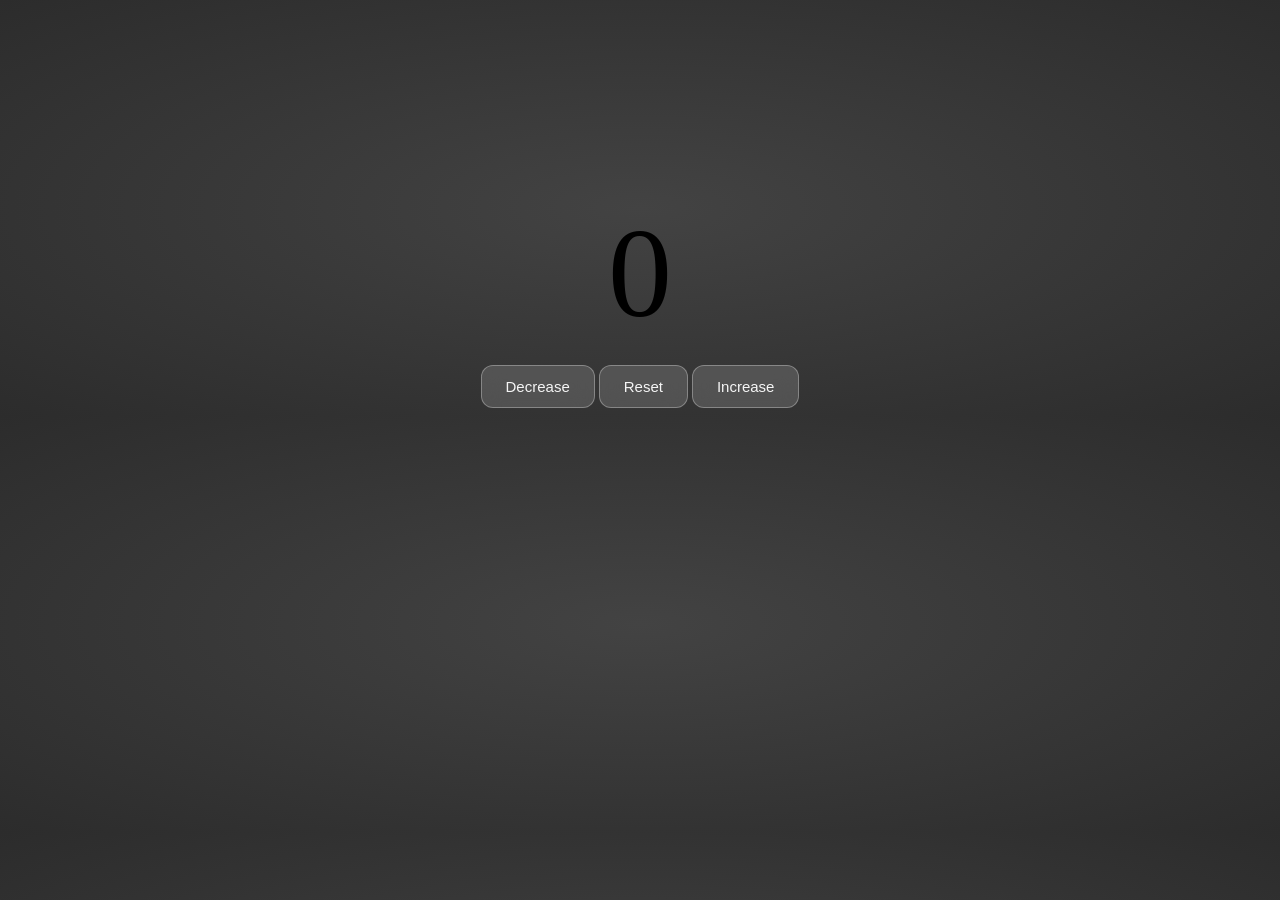
<file: Counter/index.html>
<!DOCTYPE html>
<html lang="en">
<head>
    <meta charset="UTF-8">
    <meta name="viewport" content="width=device-width, initial-scale=1.0">
    <link rel="stylesheet" href="style.css">
    <title>Js Practice</title>
</head>
<body>
    <label id="countlabel">0</label><br>

    <div id="Btncontainer">
        <button id="decreaseBtn">Decrease</button>
        <button id="resetBtn">Reset</button>
        <button id="increaseBtn">Increase</button>
    </div>

    <script src="index.js"></script>
</body>
</html>
</file>
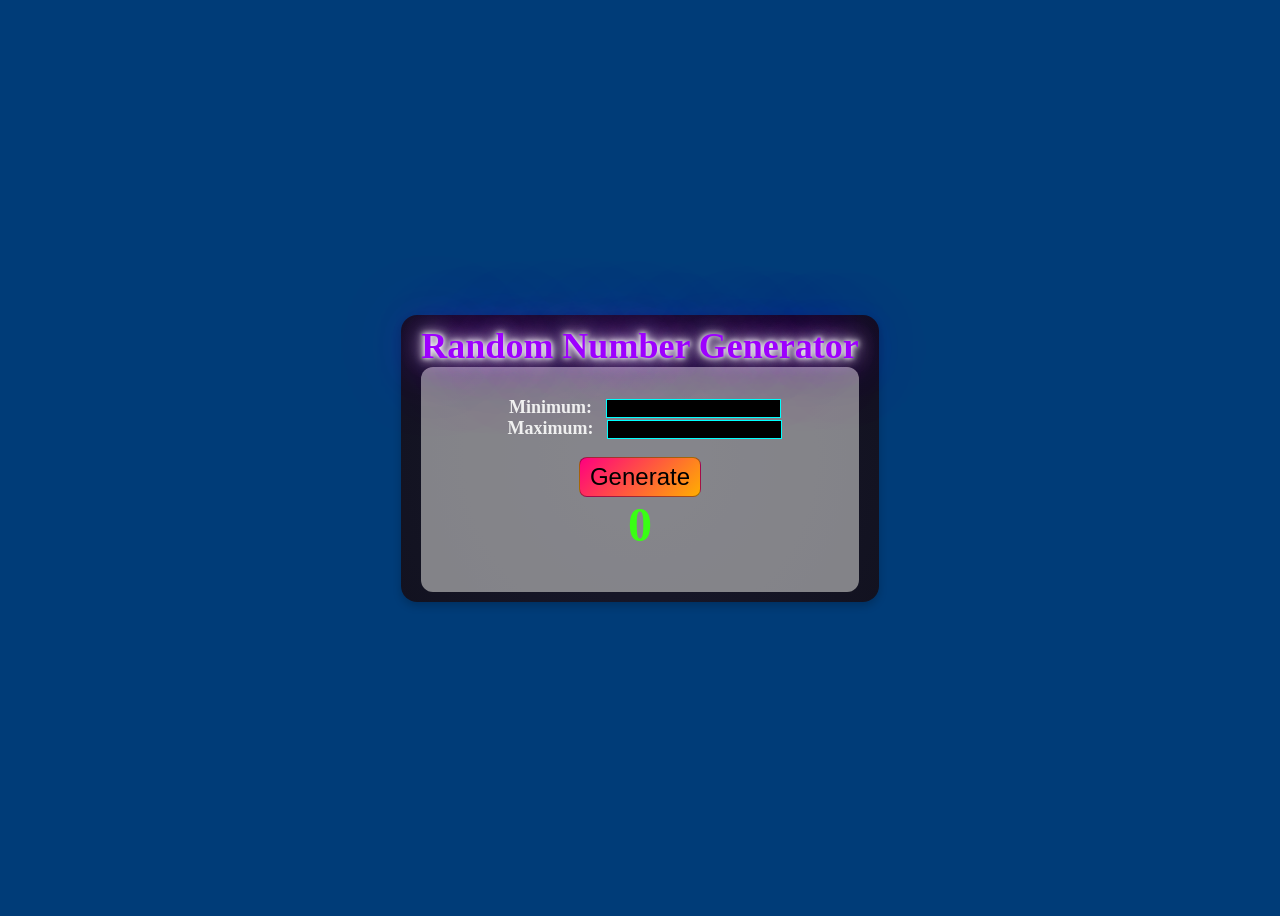
<file: Random Number Generator/index.html>
<!DOCTYPE html>
<html lang="en">
<head>
    <meta charset="UTF-8">
    <meta name="viewport" content="width=device-width, initial-scale=1.0">
    <link rel="stylesheet" href="style.css">
    <title>Random number generator</title>
</head>
<body>
    <div id="Window" >
        <div id="Generator" >
            <label id="title">Random Number Generator</label>
            <div id="Content" >
                <div id="Minimum-container">
                    <label id="Minimum">Minimum:</label>
                    <input id="Minimuminput">
                </div>
                <div id="Maximum-container" >
                    <label id="Maximum">Maximum:</label>
                    <input id="Maximuminput" >
                </div><br>
                <button id="GenerateBtn">Generate</button><br>
                <label id="Number">0</label>
            </div>
        </div>
    </div>
    
    <script src="index.js"></script>
</body>
</html>
</file>
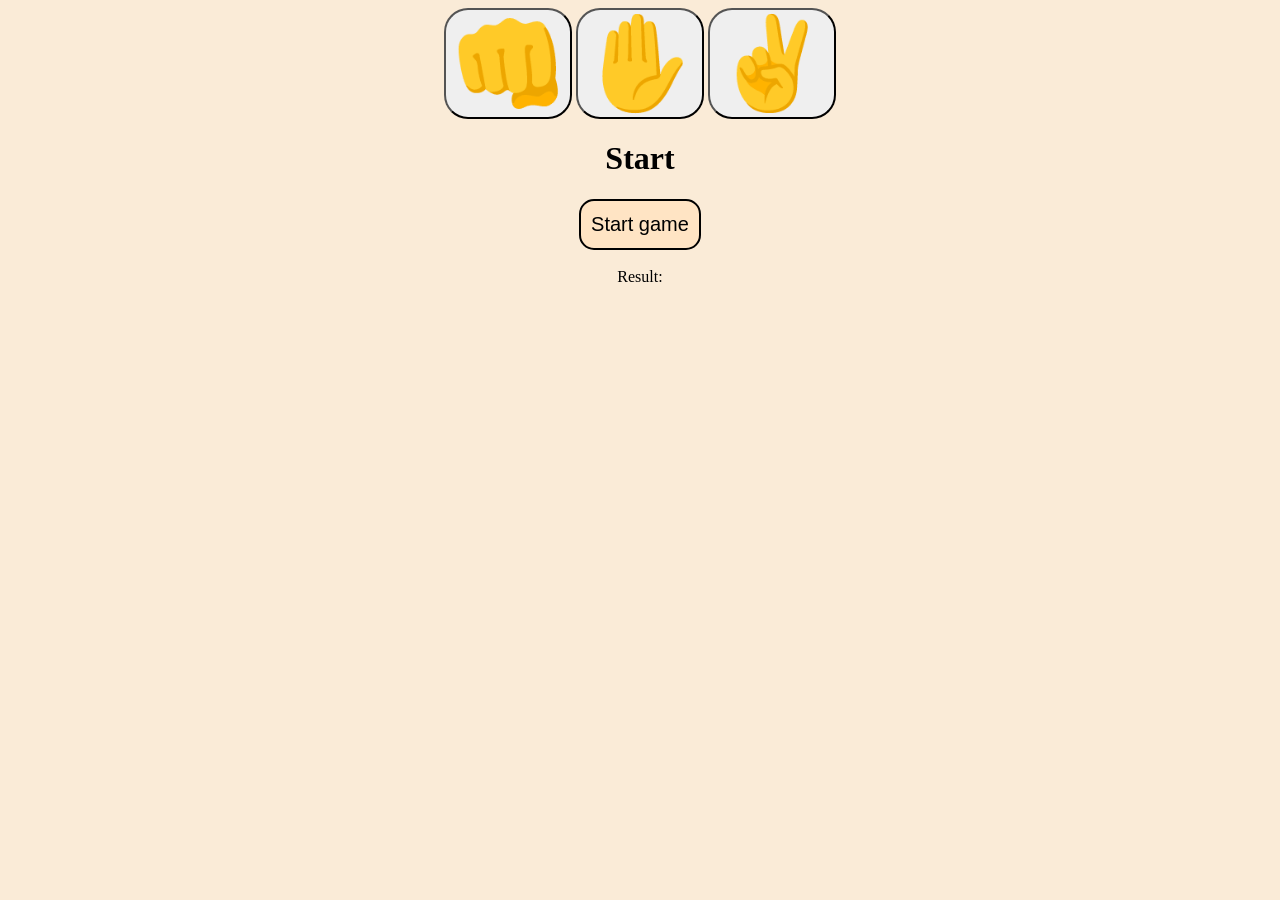
<file: Rock Paper Scissors game/index.html>
<!DOCTYPE html>
<html lang="en">
<head>
    <meta charset="UTF-8">
    <meta name="viewport" content="width=device-width, initial-scale=1.0">
    <link rel="Stylesheet" href="style.css">
    <title>Rock Paper Scissors</title>
</head>
<body>
    <div id="btn-container">
        <button type="button" id="Rock" class="hands">👊</button>
        <button type="button" id="Paper" class="hands">✋</button>
        <button type="button" id="Scissors" class="hands">✌️</button>
    </div>

    <h1 id="counter">Start</h1>
    <button id="Start-btn">Start game</button><br><br>

    <span>Result: </span><span id="result"></span>

    <script src="script.js"></script>
</body>
</html>
</file>
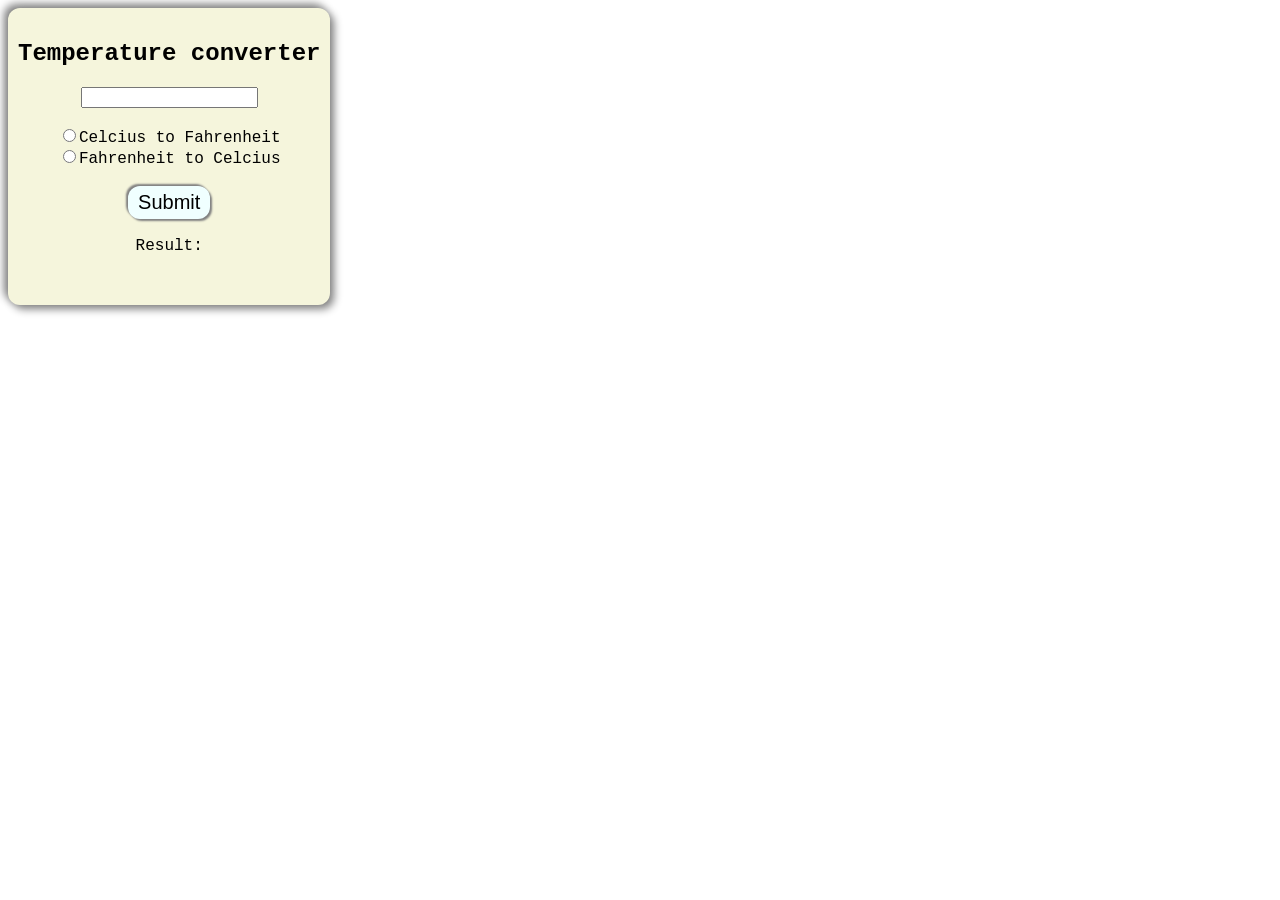
<file: Temperature Converter/index.html>
<!DOCTYPE html>
<html lang="en">
<head>
    <meta charset="UTF-8">
    <meta name="viewport" content="width=device-width, initial-scale=1.0">
    <link rel="Stylesheet" href="style.css">
    <title>Practice</title>
</head>
<body>
    <div class="container">
        <h2>Temperature converter</h2>
        <input type="number" id="Input"><br><br>
        <input type="radio" id="CtF" name="set"><label for="CtF">Celcius to Fahrenheit</label><br>
        <input type="radio" id="FtC" name="set"><label for="FtC">Fahrenheit to Celcius</label><br><br>
        <button type="submit" id="Submitbtn">Submit</button><br><br>
        <span>Result: </span><span id="Result"></span>
    </div>
    <script src="script.js"></script>
</body>
</html>
</file>
<file: Counter/style.css>
body {
    background: radial-gradient(rgb(67, 67, 67), rgb(44, 44, 44));
}

#countlabel {
    font-size: 8em;
    text-align: center;
    display: block;
    font-family: Georgia;
    padding-top: 1.5em;
}

#Btncontainer {
    text-align: center;
}

button {
    font-size: 15px;
    border: 1px solid rgba(255, 255, 255, 0.3);
    color: whitesmoke;
    padding: 12px 24px;
    border-radius: 12px;
    background-color: rgba(255, 255, 255, 0.15);
    backdrop-filter: blur(10px);
    transition: all 0.3s ease;
    backdrop-filter: 0 4px 30px rgba(0, 0, 0, 0.1);
    cursor: pointer;
}

button:hover {
    background-color: rgba(255, 255, 255, 0.25);
}
</file>
<file: Random Number Generator/style.css>
body {
    display: flex;
    justify-content: center;
    align-items: center;
    height: 100vh;
    background-color: #003c78;
}

#Window {
    display: flex;
    flex-direction: column;
    justify-content: center;
    align-items: center;
    gap: 20px;
    padding: 10px 20px;
    border-radius: 16px;
    background: radial-gradient(circle, #1a1a2e, #121220);
    box-shadow: 0 4px 8px rgba(0, 0, 0, 0.2);
}

#title {
    font-size: 36px;
    font-weight: bold;
    color: #9d00ff;
    text-shadow:
        0px 0px 5px #fff,
        0px 0px 10px #fff,
        0px 0px 20px #ffffff,
        0px 0px 40px #9d00ff,
        0px 0px 80px #9d00ff;
}

input {
    background-color: #000000;
    border: 1px solid cyan;
    color: #ffffff;
}

#Content {
    text-align: center;
    padding: 30px;
    padding-bottom: 40px;
    border-radius: 12px;
    background-color: #b9b9b9ad;
}

#Minimum,
#Maximum {
    font-size: 18px;
    font-weight: bold;
    color: #f0f0f0;
    margin: 0 10px;
}

#GenerateBtn {
    text-align: center;
    padding: 5px 10px;
    font-size: 24px;
    border-radius: 8px;
    border: 1px solid #0000005b;
    background: linear-gradient(135deg, #ff007f, #ffae00);
    cursor: pointer;
}

#GenerateBtn:hover {
    background: linear-gradient(135deg, #ffae00, #ff007f);
    box-shadow: 0 0 15px #ffae00, 0 0 30px #ff007f;
    transform: scale(1.05);
}


#Number {
    font-size: 48px;
    font-weight: bold;
    color: #39ff14;
}
</file>
<file: Rock Paper Scissors game/style.css>
body{
    font-family: 'Georgia', Times, serif;
    background-color: antiquewhite;
    text-align: center;
}

#btn-container{
    text-align: center;
}
.hands{
    font-size: 90px;
    border-radius: 24px;
    cursor: pointer;
}
button:hover{
    background-color: aliceblue;
    transform:translateY(2px);
    transition:1s all;
}
#Start-btn{
    font-size: 20px;
    border-radius: 15px;
    border: 2px solid black;
    background-color: bisque;
    padding: 12px 10px;
    cursor: pointer;
}
</file>
<file: Temperature Converter/style.css>
body{
    text-align: center;
    font-family: 'Courier New', Courier, monospace;
}

.container{
    place-self: center;
    border-radius: 12px;
    box-shadow: 4px 4px 8px gray, -4px -4px 8px gray;
    width: fit-content;
    padding: 12px 10px;
    padding-bottom: 50px;
    background-color: beige;
}
#Input{
    text-align: center;
}
#Submitbtn{
    font-size: 20px;
    border: none;
    padding: 5px 10px;
    border-radius: 12px;
    box-shadow: 2px 2px 2px gray, -2px -2px 2px gray;
    background-color: azure;

}
</file>
